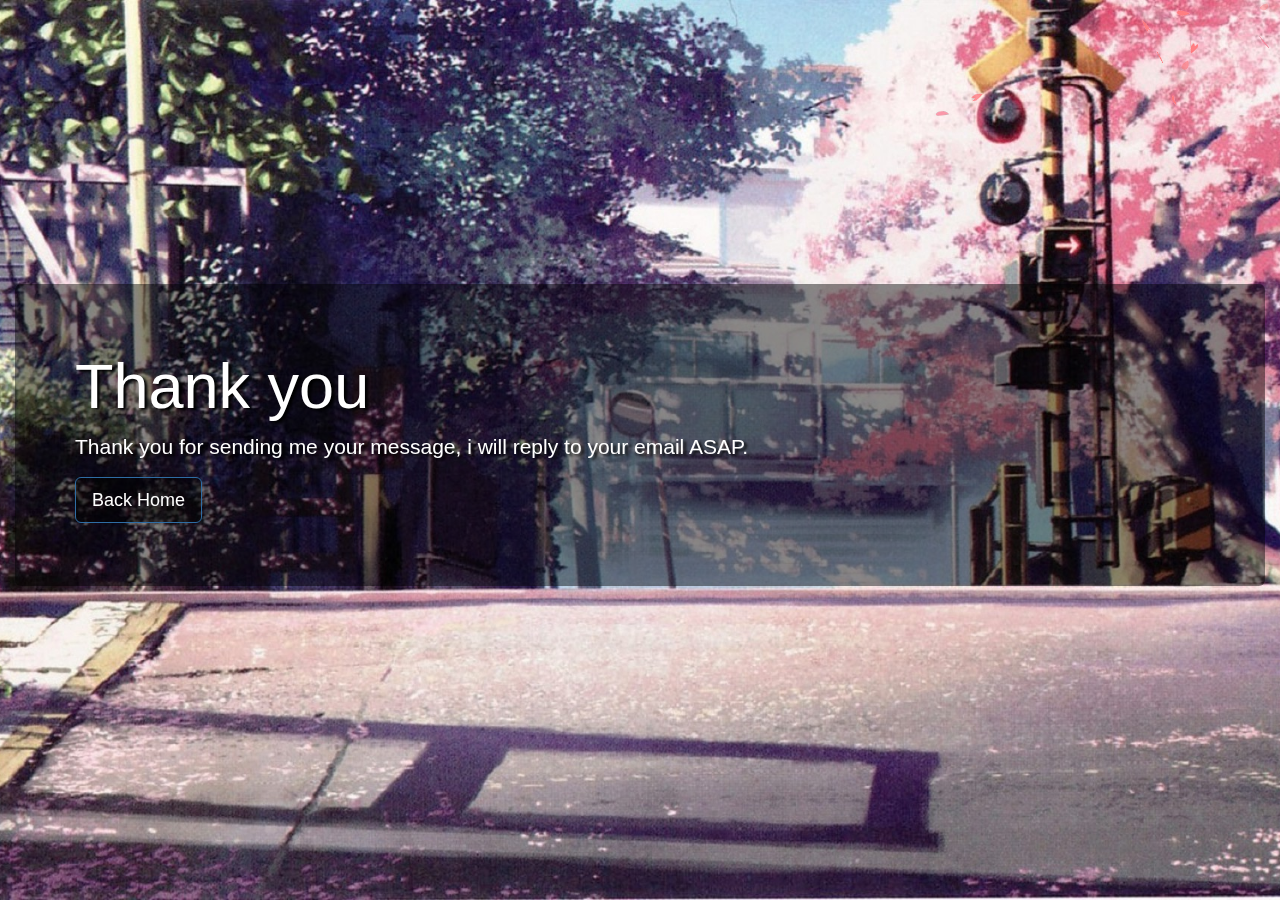
<file: thank-you.html>
<!DOCTYPE html>
<html>
<head>
	<title>Bayu Setiawan Portofolio page - Thankyou for your message</title>
	<meta charset="utf-8">
	<meta name="viewport" content="width=device-width , initial-scale=1.0">
	<link rel="stylesheet" type="text/css" href="https://cdnjs.cloudflare.com/ajax/libs/twitter-bootstrap/3.3.7/css/bootstrap.min.css">
	<style type="text/css">
		html,body{
			width: 100%;
			height: 100%;
			position: relative;
			top: 0px;
			left: 0px;
		}
		body{
			background: url('assets/bganime.jpg');
			background-repeat: no-repeat;
			background-size: cover;
			background-position: center;
		}
		.streach-to-full{
			position: absolute;
			top: 0px;
			left: 0px;
			width: 100%;
			height: 100%;
			z-index: 0;
		}
		.text-shadow{
			text-shadow: 3px 2px 3px black;
		}
	</style>
</head>
<body>
<canvas id="sakurafall" class="streach-to-full"></canvas>
<div class="streach-to-full" style="display: table;">
	<div class="container" style="display: table-cell;vertical-align: middle;">
		<div class="jumbotron" style="background-color: rgba(0,0,0,0.45);color: white;">
			<h1 class="text-shadow">Thank you</h1>
			<p class="text-shadow">Thank you for sending me your message, i will reply to your email ASAP.</p>
			<p><a class="btn btn-primary btn-lg" href="/" role="button" style="background-color: rgba(0,0,0,0.5);">Back Home</a></p>
		</div>
	</div>
</div>
<script type="text/javascript" src="https://cdnjs.cloudflare.com/ajax/libs/jquery/3.2.1/jquery.min.js"></script>
<script type="text/javascript" src="https://cdnjs.cloudflare.com/ajax/libs/twitter-bootstrap/3.3.7/js/bootstrap.min.js"></script>
<script type="text/javascript" src="js/sakurafall.js"></script>
<script type="text/javascript">
	$(document).ready(function(){
		sf.initSakuraFall("sakurafall");
	});
</script>
</body>
</html>
</file>
